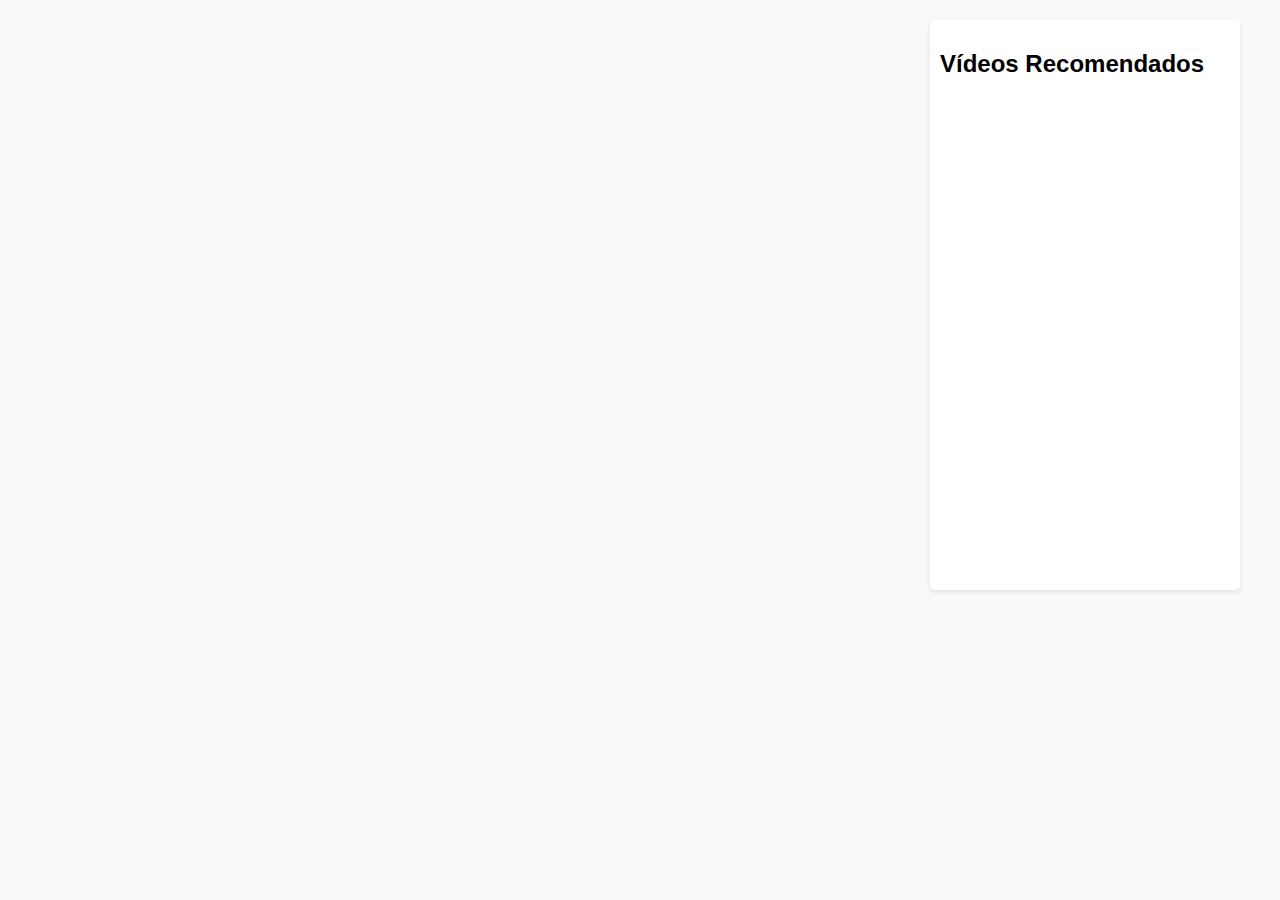
<file: index.html>
<!DOCTYPE html>
<html lang="pt-BR">
<head>
    <meta charset="UTF-8">
    <meta name="viewport" content="width=device-width, initial-scale=1.0">
    <title>MyTube</title>
    <link rel="stylesheet" href="style.css">
</head>
<body>
    <div class="container">
        <div class="video-container">
            <iframe src="https://www.youtube.com/embed/3JZ_D3ELwOQ" 
                    frameborder="0" 
                    allowfullscreen></iframe>
        </div>
        <div class="sidebar">
            <h2>Vídeos Recomendados</h2>
            <div class="video-list">
                <div class="video-item">
                    <iframe src="https://www.youtube.com/embed/3JZ_D3ELwOQ" 
                            frameborder="0" 
                            allowfullscreen></iframe>
                </div>
                <div class="video-item">
                    <iframe src="https://www.youtube.com/embed/3JZ_D3ELwOQ" 
                            frameborder="0" 
                            allowfullscreen></iframe>
                </div>
                <div class="video-item">
                    <iframe src="https://www.youtube.com/embed/3JZ_D3ELwOQ" 
                            frameborder="0" 
                            allowfullscreen></iframe>
                </div>
               
            </div>
        </div>
    </div>
</body>
</html>
</file>
<file: style.css>
body {
    font-family: Arial, sans-serif;
    margin: 0;
    padding: 0;
    background-color: #f9f9f9;
}

.container {
    display: flex;
    max-width: 1200px;
    margin: 20px auto;
}

.video-container {
    flex: 3; 
    padding: 10px;
}

.video-container iframe {
    width: 100%;
    height: 500px; 
    border: none; 
}

.sidebar {
    flex: 1; 
    padding: 10px;
    background-color: #fff;
    border-radius: 5px;
    box-shadow: 0 2px 5px rgba(0, 0, 0, 0.1);
}

.sidebar h2 {
    font-size: 1.5em;
    margin-bottom: 10px;
}

.video-list {
    display: flex;
    flex-direction: column;
}

.video-item {
    margin-bottom: 10px;
}

.video-item iframe {
    width: 100%;
    height: 150px; 
    border: none; 
}
</file>
